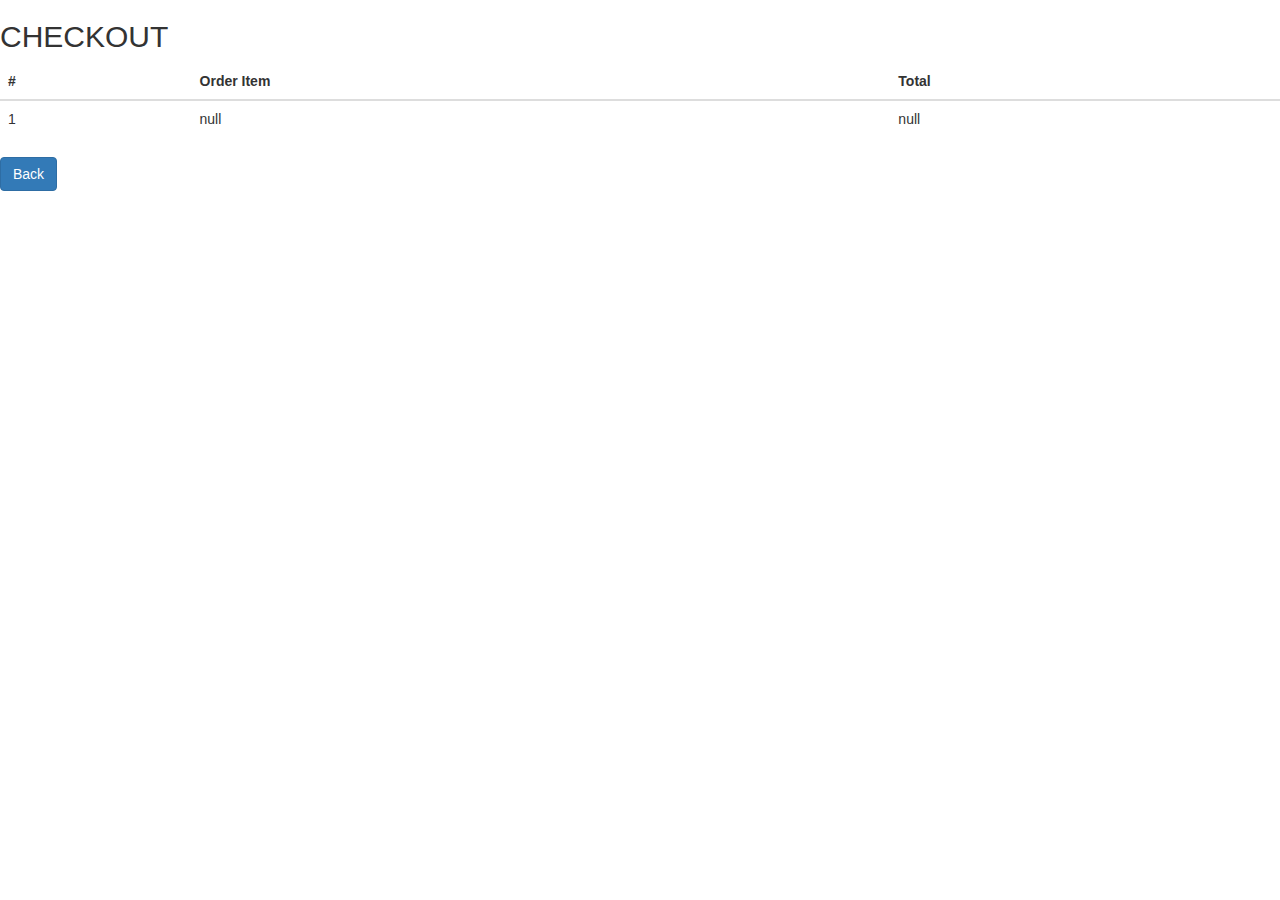
<file: checkout.html>
<!DOCTYPE html>
<html>
  <head>
    <meta charset="utf-8">
    <title>Checkout</title>
    <link rel="stylesheet" href="https://maxcdn.bootstrapcdn.com/bootstrap/3.3.7/css/bootstrap.min.css" integrity="sha384-BVYiiSIFeK1dGmJRAkycuHAHRg32OmUcww7on3RYdg4Va+PmSTsz/K68vbdEjh4u" crossorigin="anonymous">
    <script src="https://code.jquery.com/jquery-3.3.1.slim.min.js" integrity="sha384-q8i/X+965DzO0rT7abK41JStQIAqVgRVzpbzo5smXKp4YfRvH+8abtTE1Pi6jizo" crossorigin="anonymous"></script>
    <script type="text/javascript" src="checkout.js" defer></script>
  </head>
  <body>
    <h2>CHECKOUT</h2>
    <div class="orderItem">

    </div>
    <div class="orderTotal">

    </div>

    <table class="table table-hover">
  <thead>
    <tr>
      <th scope="col">#</th>
      <th scope="col">Order Item</th>
      <th scope="col">Total</th>
    </tr>
  </thead>
  <tbody>
    <tr class="orderRow">
      <th scope="row">1</th>
      <td>1</td>
      <td>Vitamins</td>
      <td>Total$</td>
    </tr>
  </tbody>
</table>
<a class="btn btn-primary" name="button" href="fruits.html">Back</a>
  </body>
</html>
</file>
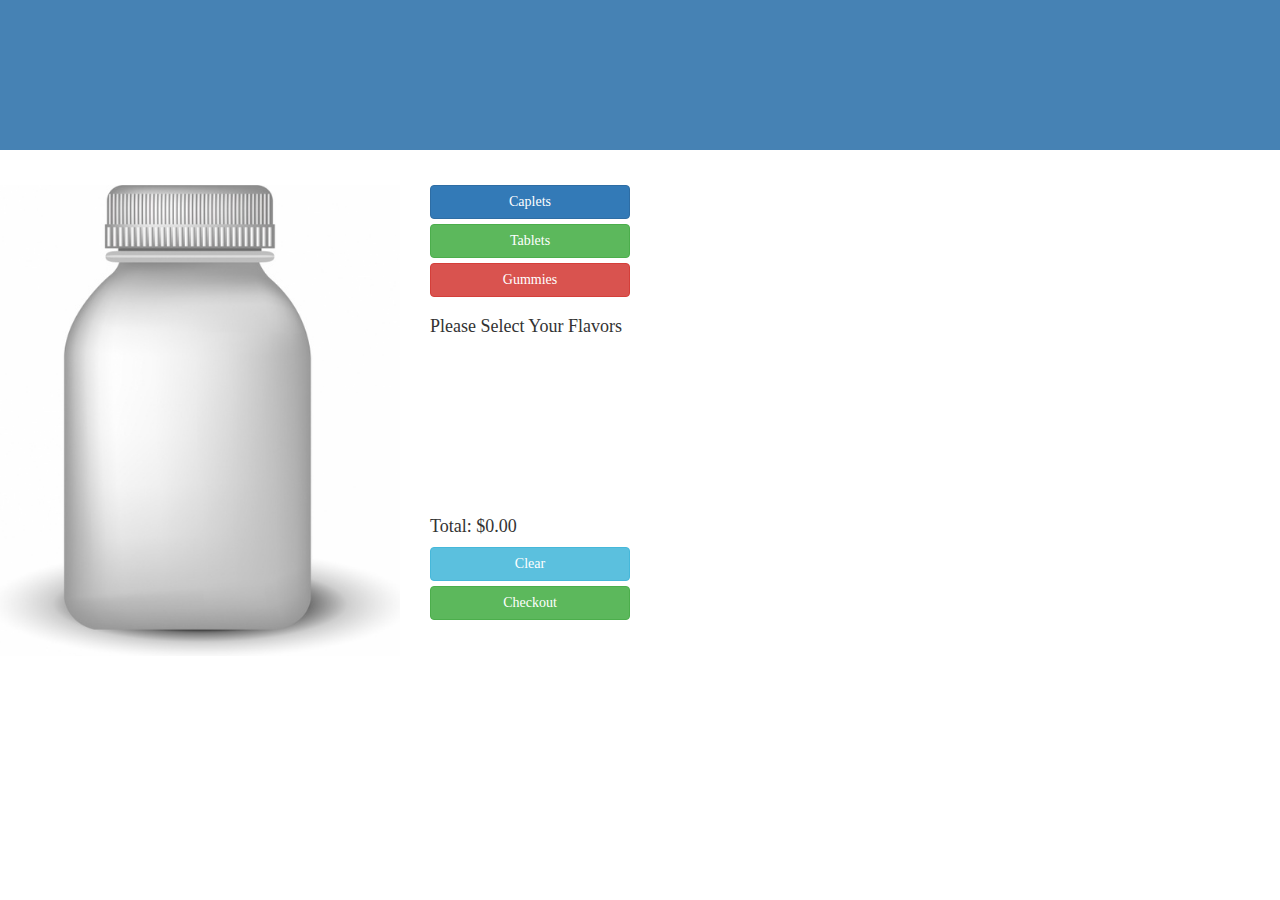
<file: fruits.html>
<!DOCTYPE html>
<html>
  <head>
    <meta charset="utf-8">
    <title>Fruit Multivitamins</title>
    <link rel="stylesheet" href="https://maxcdn.bootstrapcdn.com/bootstrap/3.3.7/css/bootstrap.min.css" integrity="sha384-BVYiiSIFeK1dGmJRAkycuHAHRg32OmUcww7on3RYdg4Va+PmSTsz/K68vbdEjh4u" crossorigin="anonymous">
    <link rel="stylesheet" href="fruits.css">
    <script src="https://code.jquery.com/jquery-3.3.1.slim.min.js" integrity="sha384-q8i/X+965DzO0rT7abK41JStQIAqVgRVzpbzo5smXKp4YfRvH+8abtTE1Pi6jizo" crossorigin="anonymous"></script>
    <script type="text/javascript" src="fruits.js" defer></script>
  </head>
  <body>
    <header class="container-fluid">
      <div class="fruitBar row">
        <div id="fruitList" class = "col-xs-12">
        </div>
      </div>
    </header>
    <main>
      <div class="mockup">
        <div class="fruit1">
        </div>
        <div class="fruit2">
        </div>
      </div>
      <div class = "rightSection">
        <div class="vitOptions">
          <button type="button" class="btn btn-primary" name="caplets">Caplets</button>
          <button type="button" class="btn btn-success" name="tablets">Tablets</button>
          <button type="button" class="btn btn-danger" name="gummies">Gummies</button>
        </div>
        <div class="productDesc">
          <h3 id="flavorChoice">Please Select Your Flavors</h3>
        </div>
        <div class="price">
          <h3>Total: $0.00</h3>
        </div>
        <div>
          <button id="clear" type="button" class="btn btn-info" name="button">Clear</button>
          <button id="checkout" type="button" class="btn btn-success" name="button">Checkout</button>
        </div>
      </div>
    </main>

  </body>
</html>
</file>
<file: fruits.css>
body {
  font-family: Verdana;
}

header {
  margin: 0;
}

h3 {
  font-size: 18px;
}

#fruitList {
  display: flex;
  flex-direction: row;
  height: 150px;
  background-color: steelblue;
  overflow: scroll;
}

.fruitBar img {
  height: 100px;
  width: 100px;
}

.fruitItem {
  margin: auto 5px;
}

main {
  display: flex;
}

.mockup {
  margin-top: 20px;
  height: 500px;
  min-width: 400px;
  background-image: url("vitamins.jpg");
  background-size: contain;
  background-position: center;
  background-repeat: no-repeat;
}

.mockup .fruit1 {
  margin: 160px auto 0 140px;
  align-items: center;
  height: 100px;
  width: 100px;
}

.mockup .fruit2 {
  margin: 10px auto 0 140px;
  align-items: center;
  height: 100px;
  width: 100px;
}

.mockup img {
  height:100px;
  width: 100px;
}

.rightSection {
  width: 50%;
  margin-top: 30px;
  margin-left: 30px;
}

.rightSection button {
  margin-top: 5px;
  display: grid;
  width: 200px;
}

.price {
  margin-top: 180px;
}
</file>
